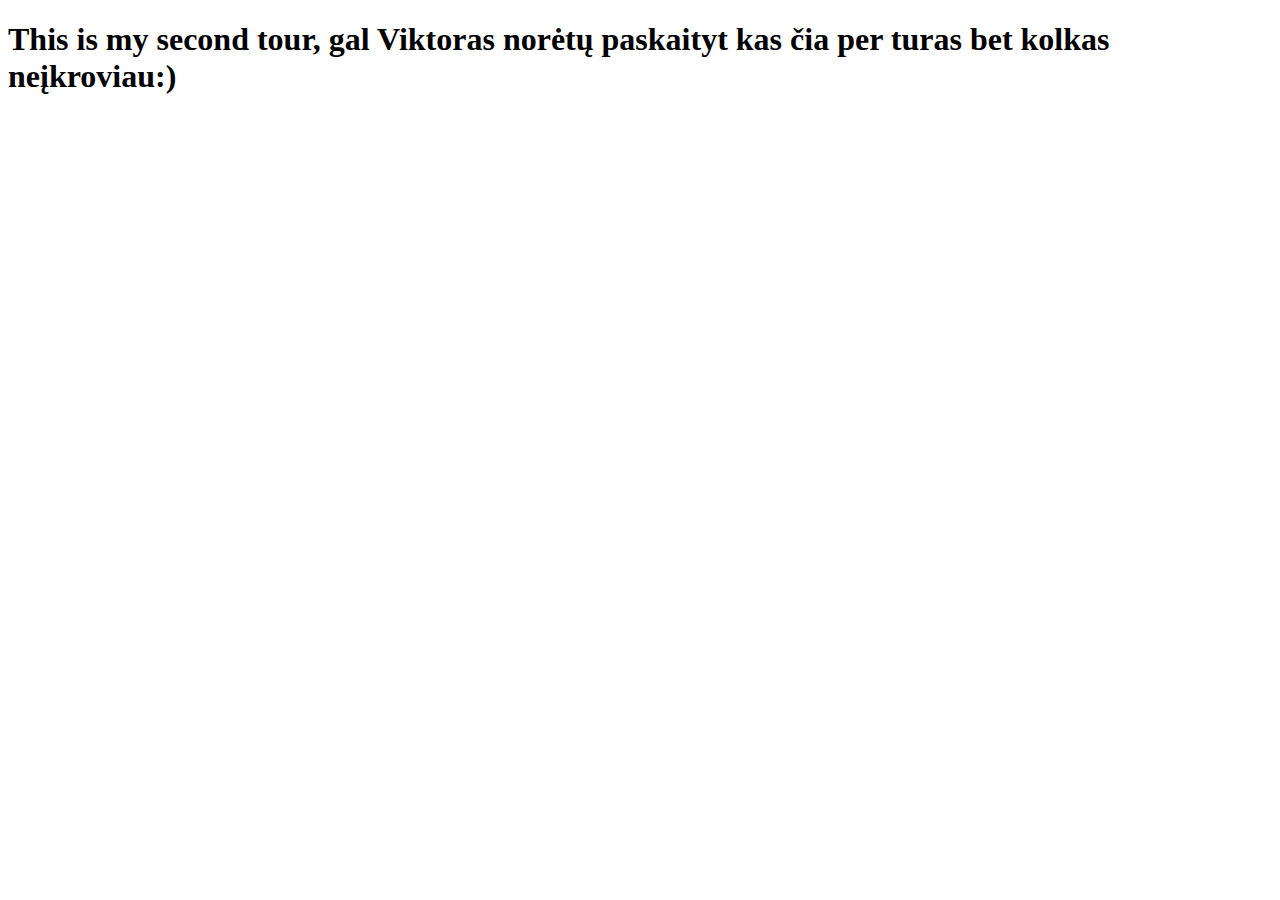
<file: balkan_tour/templates/mtb_rila_rodopai.html>
<!DOCTYPE html>
<html lang="en">
<head>
    <meta charset="UTF-8">
    <title>Title</title>
</head>
<body>
<h1>This is my second tour, gal Viktoras norėtų paskaityt kas čia per turas bet kolkas neįkroviau:)</h1>
</body>
</html>
</file>
